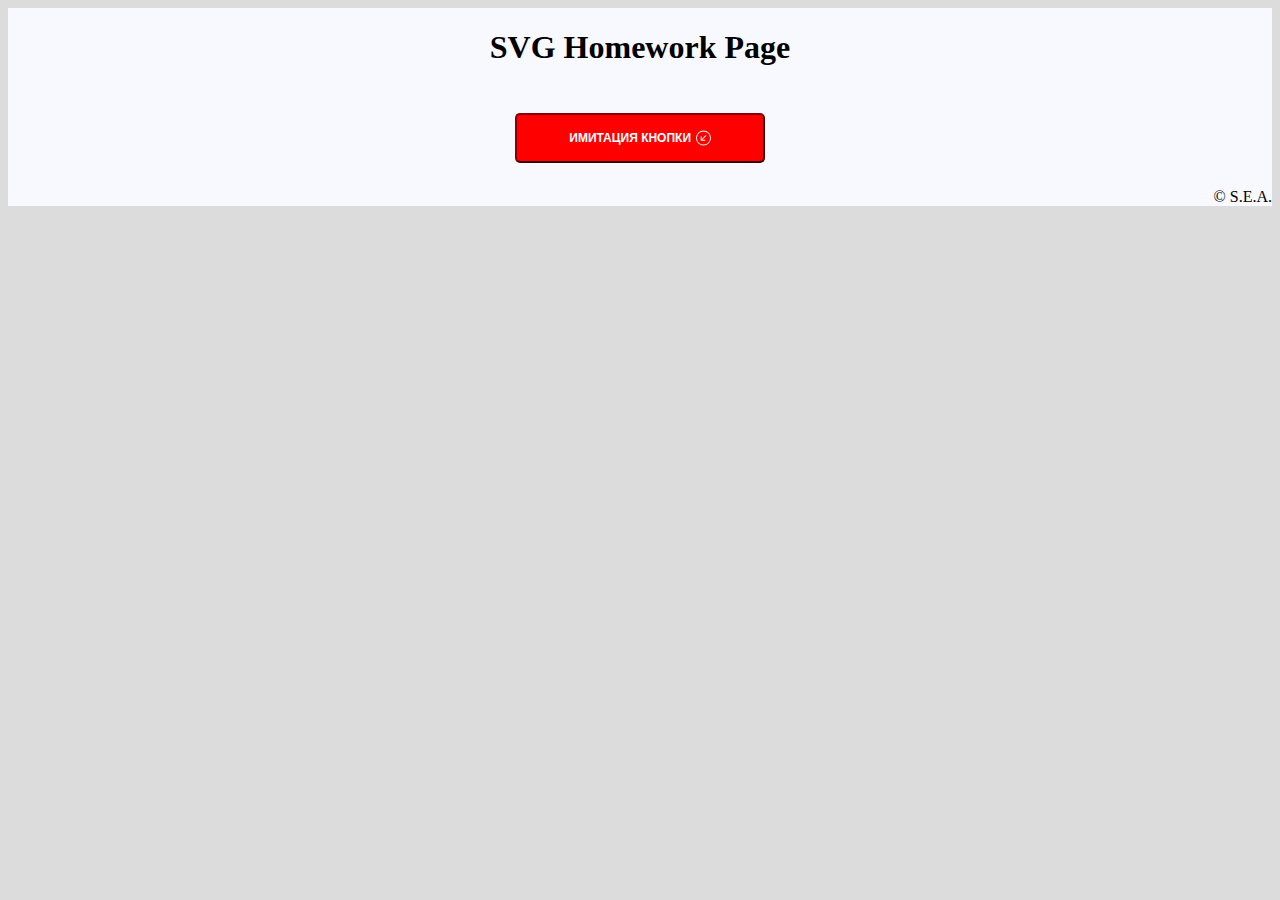
<file: C6_3_homework/index.html>
<!DOCTYPE html>
<html>
<head>
	<meta charset="utf-8">
	<meta name="viewport" content="width=device-width, initial-scale=1">
	<title>SVG Homework Page</title>
	<link rel="stylesheet" href="css/styles.css">
</head>
<body>
	<header>
		<h1>SVG Homework Page</h1>
	</header>
	<main>
		<button class="btn">
			<div class="btn-text">Имитация кнопки</div>
			<div class="btn-icon">
				<svg xmlns="http://www.w3.org/2000/svg" width="16" height="16" fill="currentColor" class="bi bi-arrow-down-left-circle" viewBox="0 0 16 16">
  					<path fill-rule="evenodd" d="M1 8a7 7 0 1 0 14 0A7 7 0 0 0 1 8zm15 0A8 8 0 1 1 0 8a8 8 0 0 1 16 0zm-5.904-2.854a.5.5 0 1 1 .707.708L6.707 9.95h2.768a.5.5 0 1 1 0 1H5.5a.5.5 0 0 1-.5-.5V6.475a.5.5 0 1 1 1 0v2.768l4.096-4.097z"/>
				</svg>
			</div>
		</button>
	</main>
	<footer>
		<span>&copy;&nbsp;S.E.A.</span>
	</footer>

	<script src="js/scripts.js"></script>

</body>
</html>
</file>
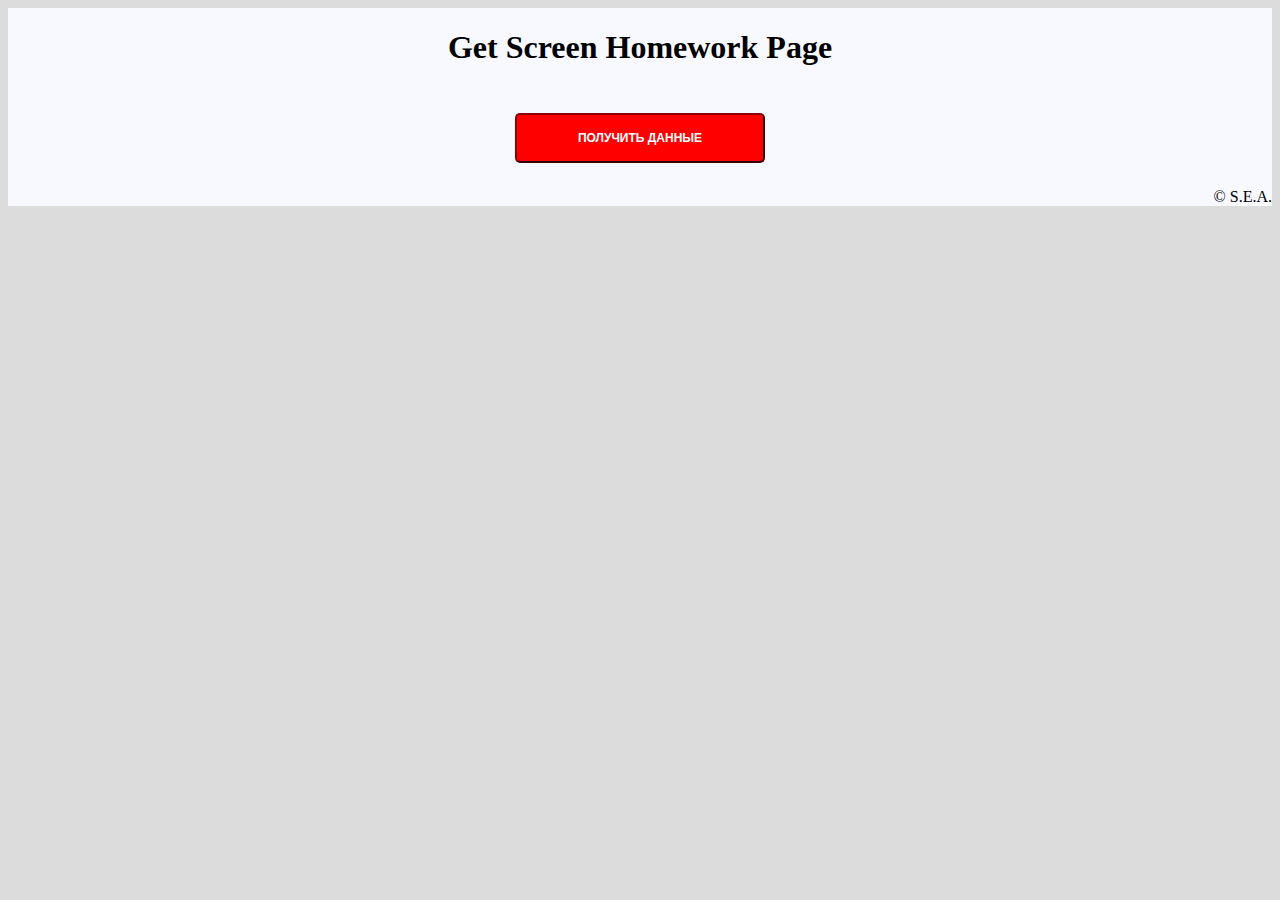
<file: C6_5_homework/index.html>
<!DOCTYPE html>
<html>
<head>
	<meta charset="utf-8">
	<meta name="viewport" content="width=device-width, initial-scale=1">
	<title>Get Screen Homework Page</title>
	<link rel="stylesheet" href="css/styles.css">
</head>
<body>
	<header>
		<h1>Get Screen Homework Page</h1>
	</header>
	<main>
		<button class="btn">Получить данные</button>
	</main>
	<footer>
		<span>&copy;&nbsp;S.E.A.</span>
	</footer>

	<script src="js/scripts.js"></script>

</body>
</html>
</file>
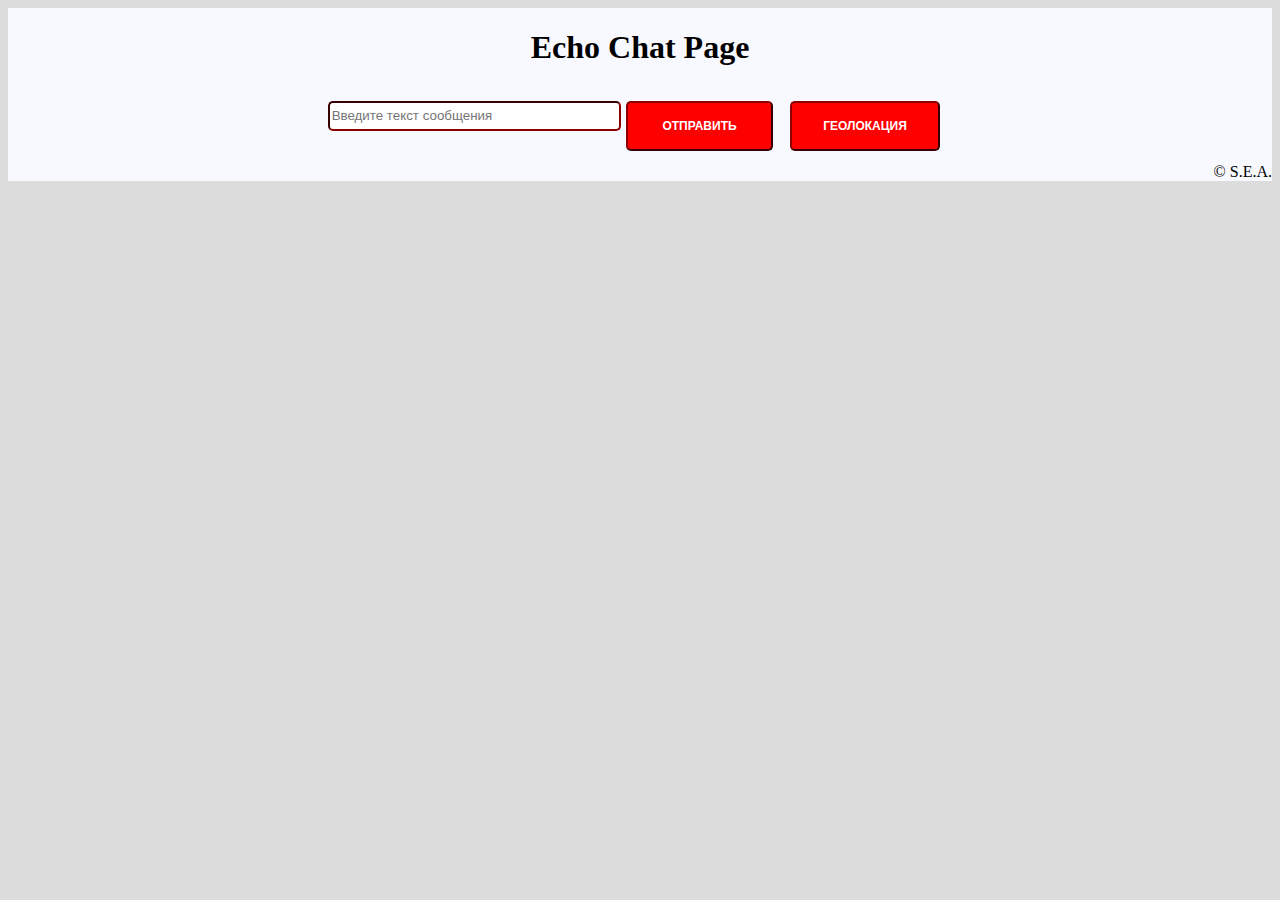
<file: C6_6_homework/index.html>
<!DOCTYPE html>
<html>
<head>
	<meta charset="utf-8">
	<meta name="viewport" content="width=device-width, initial-scale=1">
	<title>Echo Chat Page</title>
	<link rel="stylesheet" href="css/styles.css">
</head>
<body>
	<header>
		<h1>Echo Chat Page</h1>
	</header>
	<main>
		<div class="wrapper">
			<form method="GET" action="#">
				<input type="text" class="inp" name="message" placeholder="Введите текст сообщения">
				<button class="btn1" type="submit">Отправить</button>
			</form>
			<button class="btn2" type="submit">Геолокация</button>
		</div>
		<div class="message-field">
			<div class="us"><div class="user-message"></div></div>
			<div class="serv"><div class="server-response"></div></div>
		</div>
	</main>
	<footer>
		<span>&copy;&nbsp;S.E.A.</span>
	</footer>

	<script src="js/scripts.js"></script>

</body>
</html>
</file>
<file: C6_3_homework/css/styles.css>
body {
  background-color: gainsboro;
}

header {
  display: flex;
  background-color: ghostwhite;
  justify-content: center;
}

h1 {
  color: black;
}

main {
  display: flex;
  flex-wrap: wrap;
  justify-content: center;
  align-items: center;
  background-color: ghostwhite;
}

.btn {
  display: flex;
  flex-direction: row;
  box-sizing: border-box;
  margin: 2% 0;
  width: 250px;
  height: 50px;
  background-color: red;
  border-color: darkred;
  cursor: pointer;
  border-radius: 5px;
  align-items: center;
  justify-content: center;
}

.btn-text {
  display: flex;
  margin: 0 1% 0 0;
  font-size: 12px;
  font-weight: 700;
  text-transform: uppercase;
  color: white;
  align-items: center;
  justify-content: center;
}

.btn-icon {
  display: flex;
  margin: 0 0 0 1%;
  width: 15px;
  height: 15px;
  font-size: 15px;
  font-weight: 700;
  color: white;
  align-items: center;
  justify-content: center;
}

button:hover {
  transform: scale(1.05);
}

footer {
  display: flex;
  background-color: ghostwhite;
  justify-content: right;
}
</file>
<file: C6_5_homework/css/styles.css>
body {
  background-color: gainsboro;
}

header {
  display: flex;
  background-color: ghostwhite;
  justify-content: center;
}

h1 {
  color: black;
}

main {
  display: flex;
  flex-wrap: wrap;
  justify-content: center;
  align-items: center;
  background-color: ghostwhite;
}

.btn {
  display: flex;
  flex-direction: row;
  box-sizing: border-box;
  margin: 2% 0;
  width: 250px;
  height: 50px;
  background-color: red;
  border-color: darkred;
  cursor: pointer;
  border-radius: 5px;
  align-items: center;
  justify-content: center;
  font-size: 12px;
  font-weight: 700;
  text-transform: uppercase;
  color: white;
}

button:hover {
  transform: scale(1.05);
}

footer {
  display: flex;
  background-color: ghostwhite;
  justify-content: right;
}
</file>
<file: C6_6_homework/css/styles.css>
body {
  background-color: gainsboro;
}

header {
  display: flex;
  background-color: ghostwhite;
  justify-content: center;
}

h1 {
  color: black;
}

main {
  display: flex;
  flex-wrap: wrap;
  justify-content: center;
  align-items: center;
  background-color: ghostwhite;
}

.wrapper {
  margin: 1% 1%;
  padding: 0 0;
  width: 100%;
  display: inline-flex;
  flex-wrap: wrap;
  align-items: center;
  justify-content: center;
}

form {
  display: flex;
}

.message-field {
  display: flex;
  flex-wrap: wrap;
  align-items: center;
  justify-content: center;
}

.us {
  display: flex;
  justify-content: flex-end;
}

.serv {
  display: flex;
  justify-content: flex-start;
}

.user-message {
  color: green;
}

.server-response {
  color: blue;
}

.inp {
  margin: 0;
  box-sizing: border-box;
  width: 300px;
  height: 30px;
  border-color: darkred;
  border-radius: 5px;
}

button {
  box-sizing: border-box;
  margin: 0 1%;
  width: 150px;
  height: 50px;
  background-color: red;
  border-color: darkred;
  cursor: pointer;
  border-radius: 5px;
  font-size: 12px;
  font-weight: 700;
  text-transform: uppercase;
  color: white;
}

input:hover {
  transform: scale(1.05);
}

button:hover {
  transform: scale(1.05);
}

footer {
  display: flex;
  background-color: ghostwhite;
  justify-content: right;
}
</file>
